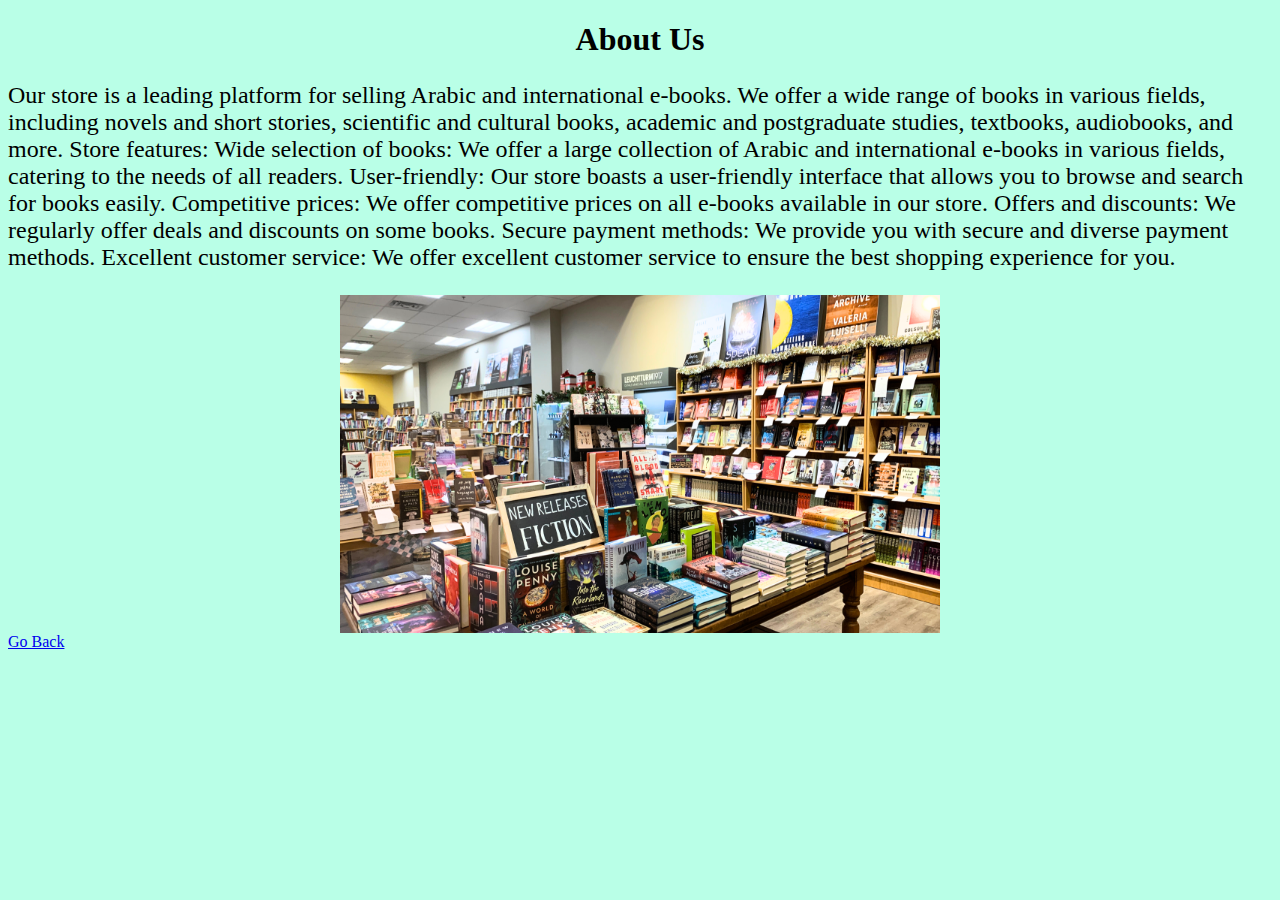
<file: About.html>
<!DOCTYPE html>
<html lang="en">
<head>
    <meta charset="UTF-8">
    <meta name="viewport" content="width=device-width, initial-scale=1.0">
    <title>About</title>
    <style>
        body{
            background-color: rgba(127, 255, 212, 0.548);
        }
        h1{
            text-align: center;
        }
        img{
            margin: auto;
            display: block;
        }
        p{
            font-size: x-large;
            font-family: Cambria, Cochin, Georgia, Times, 'Times New Roman', serif;
        }
    </style>
</head>
<body>
     <h1>About Us</h1>
    <p>Our store is a leading platform for selling Arabic and international e-books. We offer a wide range of books in various fields, including novels and short stories, scientific and cultural books, academic and postgraduate studies, textbooks, audiobooks, and more.

        Store features:
        
        Wide selection of books: We offer a large collection of Arabic and international e-books in various fields, catering to the needs of all readers.
        User-friendly: Our store boasts a user-friendly interface that allows you to browse and search for books easily.
        Competitive prices: We offer competitive prices on all e-books available in our store.
        Offers and discounts: We regularly offer deals and discounts on some books.
        Secure payment methods: We provide you with secure and diverse payment methods.
        Excellent customer service: We offer excellent customer service to ensure the best shopping experience for you.</p>
        <img src="./IMG_6154___Edited__1_.png" alt="BookStore" width="600">

        <a href="./index.html">Go Back</a>

</body>
</html>
</file>
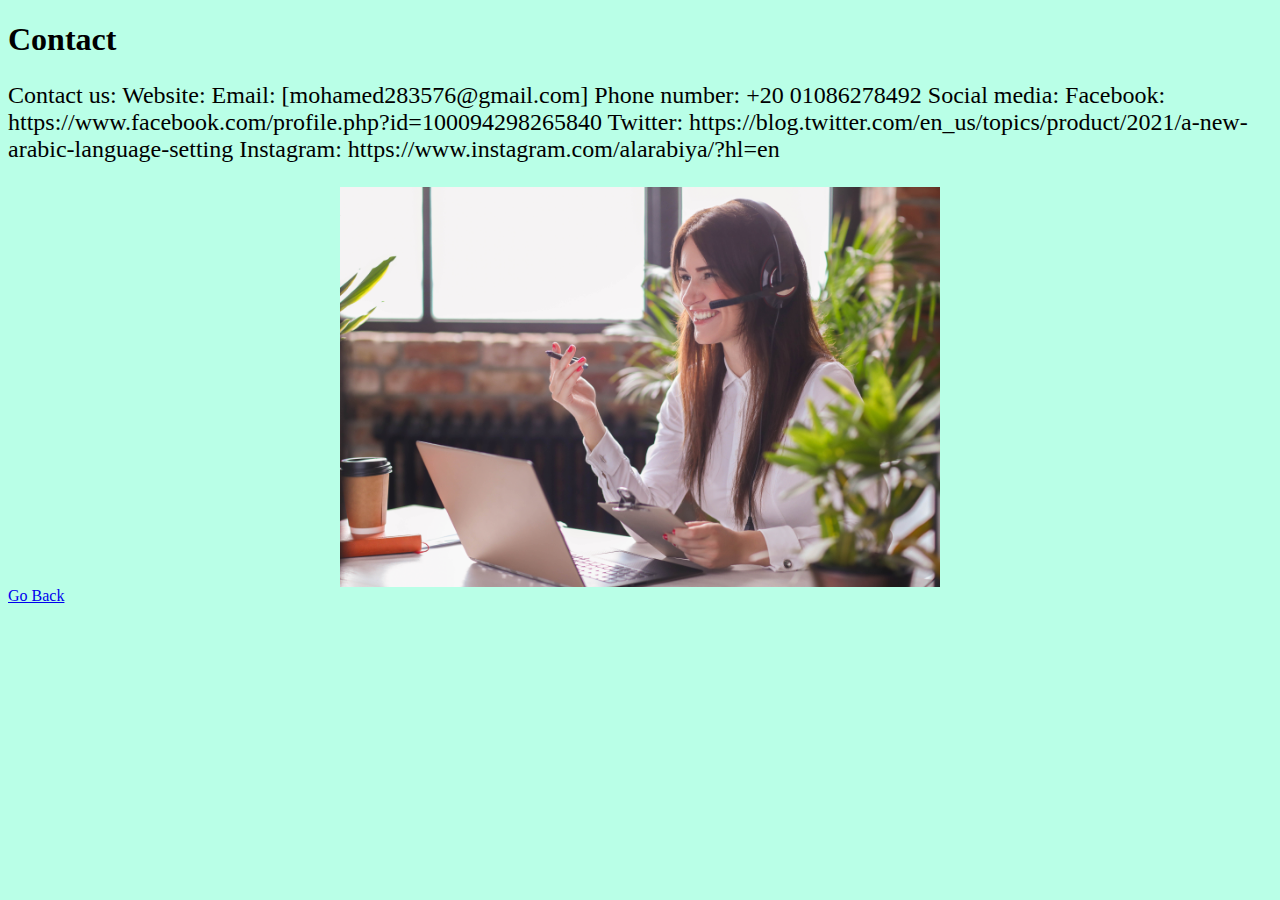
<file: contact.html>
<!DOCTYPE html>
<html lang="en">
<head>
    <meta charset="UTF-8">
    <meta name="viewport" content="width=device-width, initial-scale=1.0">
    <title>Contact</title>
    <style>
        body{
            background-color: rgba(127, 255, 212, 0.548);
        }
        img{
            display: block;
            margin: auto;
        }
        p{
            font-size: x-large;
            font-family: Cambria, Cochin, Georgia, Times, 'Times New Roman', serif;

        }
    </style>
</head>
<body>
    <h1>Contact</h1>
    <p>Contact us:

        Website:
        Email: [mohamed283576@gmail.com]
        Phone number: +20 01086278492
        Social media:
        Facebook: https://www.facebook.com/profile.php?id=100094298265840
        Twitter: https://blog.twitter.com/en_us/topics/product/2021/a-new-arabic-language-setting
        Instagram: https://www.instagram.com/alarabiya/?hl=en</p>
        <img src="./portrait-woman-customer-service-worker.jpg" alt="" width="600">
        <a href="./index.html">Go Back</a>

</body>
</html>
</file>
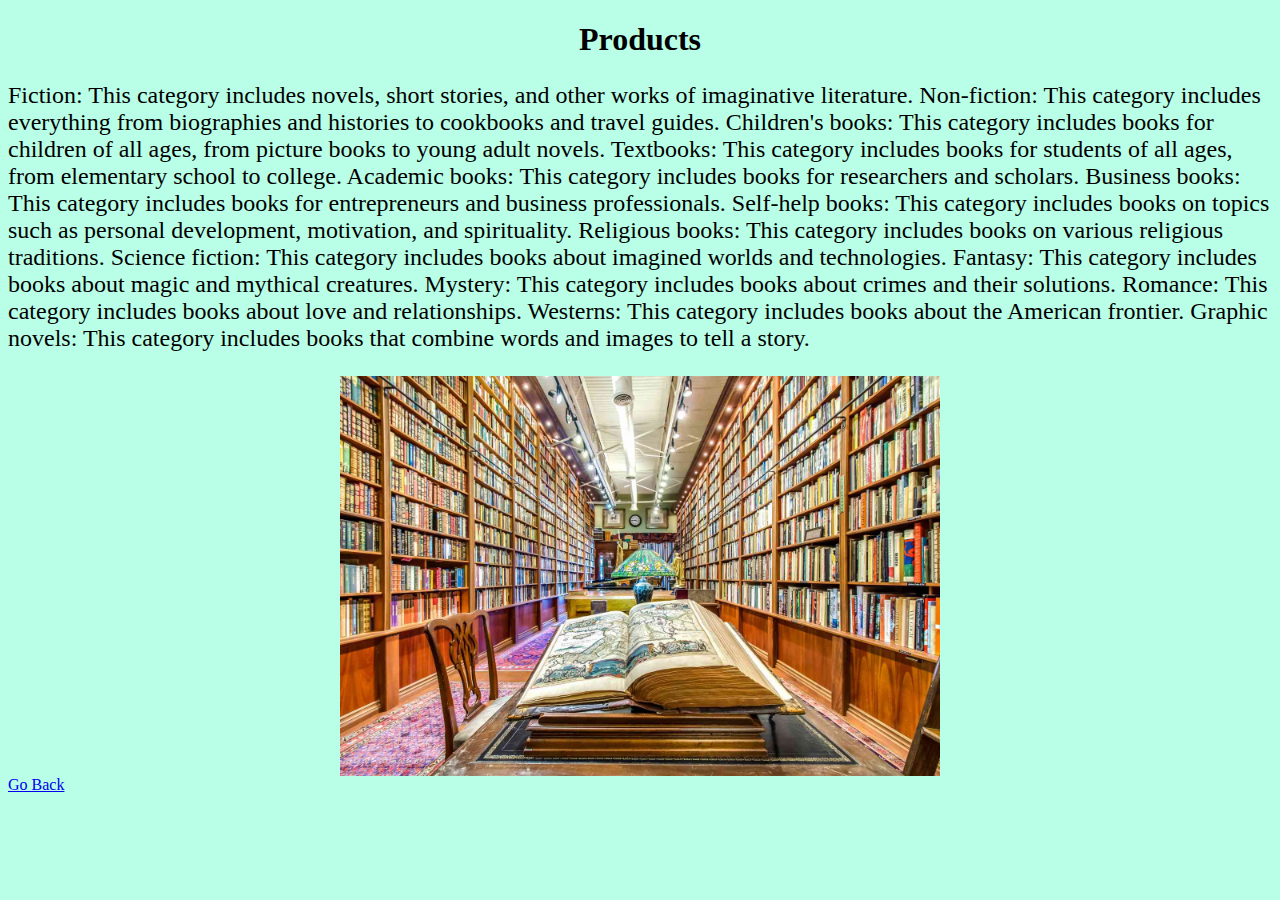
<file: products.html>
<!DOCTYPE html>
<html lang="en">
<head>
    <meta charset="UTF-8">
    <meta name="viewport" content="width=device-width, initial-scale=1.0">
    <title>Products</title>
    <style>
        body{
             background-color: rgba(127, 255, 212, 0.548)
        }
        h1{
            text-align: center;
        }
        img{
            margin: auto;
            display: block;
        }
        p{
            font-size: x-large;
            font-family: Cambria, Cochin, Georgia, Times, 'Times New Roman', serif;

        }
    </style>
</head>
<body>
    <h1>Products</h1>
    <p>Fiction: This category includes novels, short stories, and other works of imaginative literature.
        Non-fiction: This category includes everything from biographies and histories to cookbooks and travel guides.
        Children's books: This category includes books for children of all ages, from picture books to young adult novels.
        Textbooks: This category includes books for students of all ages, from elementary school to college.
        Academic books: This category includes books for researchers and scholars.
        Business books: This category includes books for entrepreneurs and business professionals.
        Self-help books: This category includes books on topics such as personal development, motivation, and spirituality.
        Religious books: This category includes books on various religious traditions.
        Science fiction: This category includes books about imagined worlds and technologies.
        Fantasy: This category includes books about magic and mythical creatures.
        Mystery: This category includes books about crimes and their solutions.
        Romance: This category includes books about love and relationships.
        Westerns: This category includes books about the American frontier.
        Graphic novels: This category includes books that combine words and images to tell a story.</p>
        <img src="./15-WilliamChrisantandSonsOldFloridaBookShop-photobyWilliamChrisant-7077d9a8033a4ac692689380e2dad7bc (1).jpg" alt="" width="600">
        <a href="./index.html">Go Back</a>
</body>
</html>
</file>
